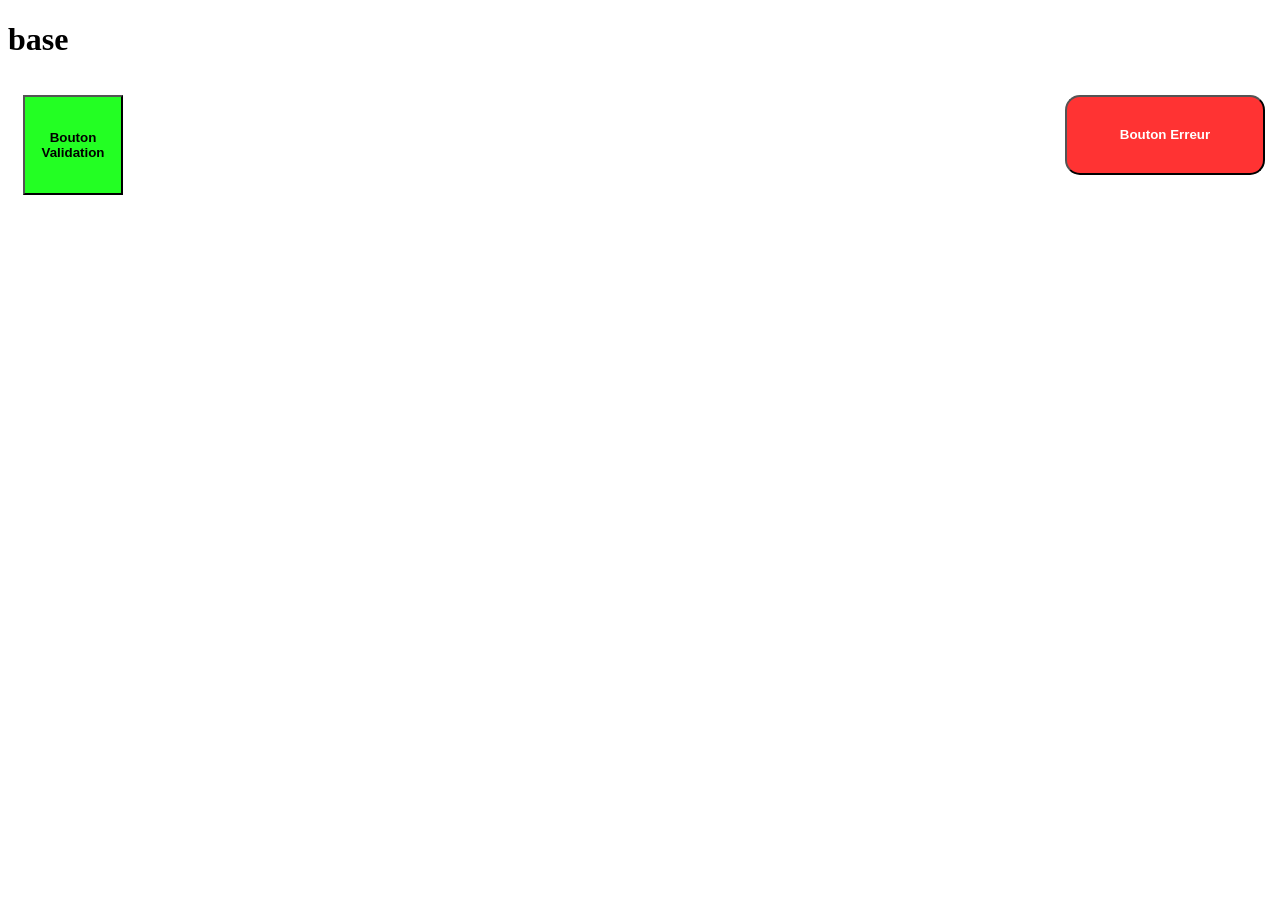
<file: devoir-design-pattern/index.html>
<!DOCTYPE html>
<html lang="en">
  <head>
    <meta charset="UTF-8" />
    <meta
      name="viewport"
      content="width=device-width, initial-scale=1.0" />
    <title>Document</title>
  </head>
  <body>
    <h1>base</h1>
    <main></main>
  </body>
  <script src="./index.js"></script>
</html>
</file>
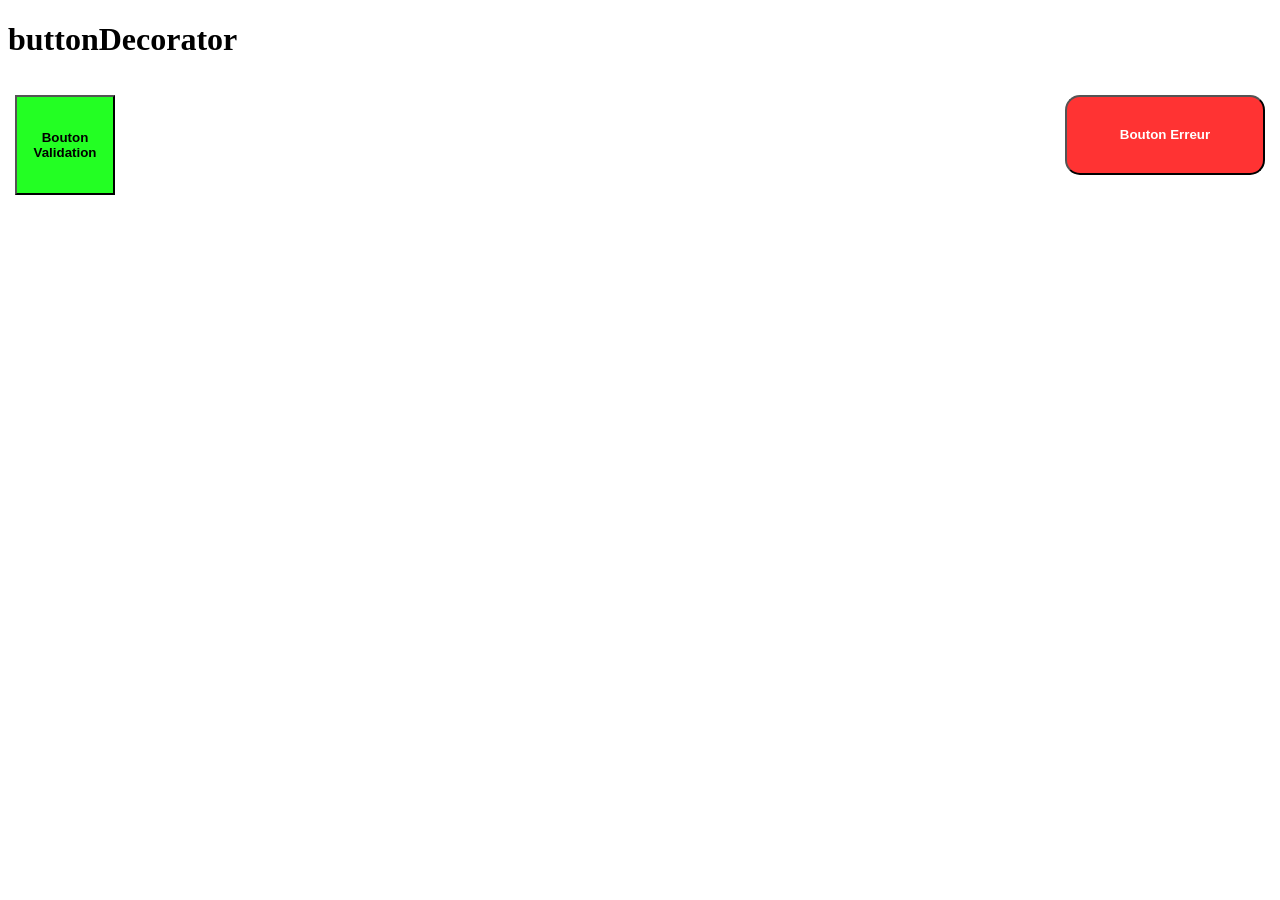
<file: devoir-design-pattern/pattern/index.html>
<!DOCTYPE html>
<html lang="en">
  <head>
    <meta charset="UTF-8" />
    <meta
      name="viewport"
      content="width=device-width, initial-scale=1.0" />
    <title>Document</title>
  </head>
  <body>
    <h1>buttonDecorator</h1>
    <main></main>
  </body>
  <script src="./buttonDecorator.js"></script>
</html>
</file>
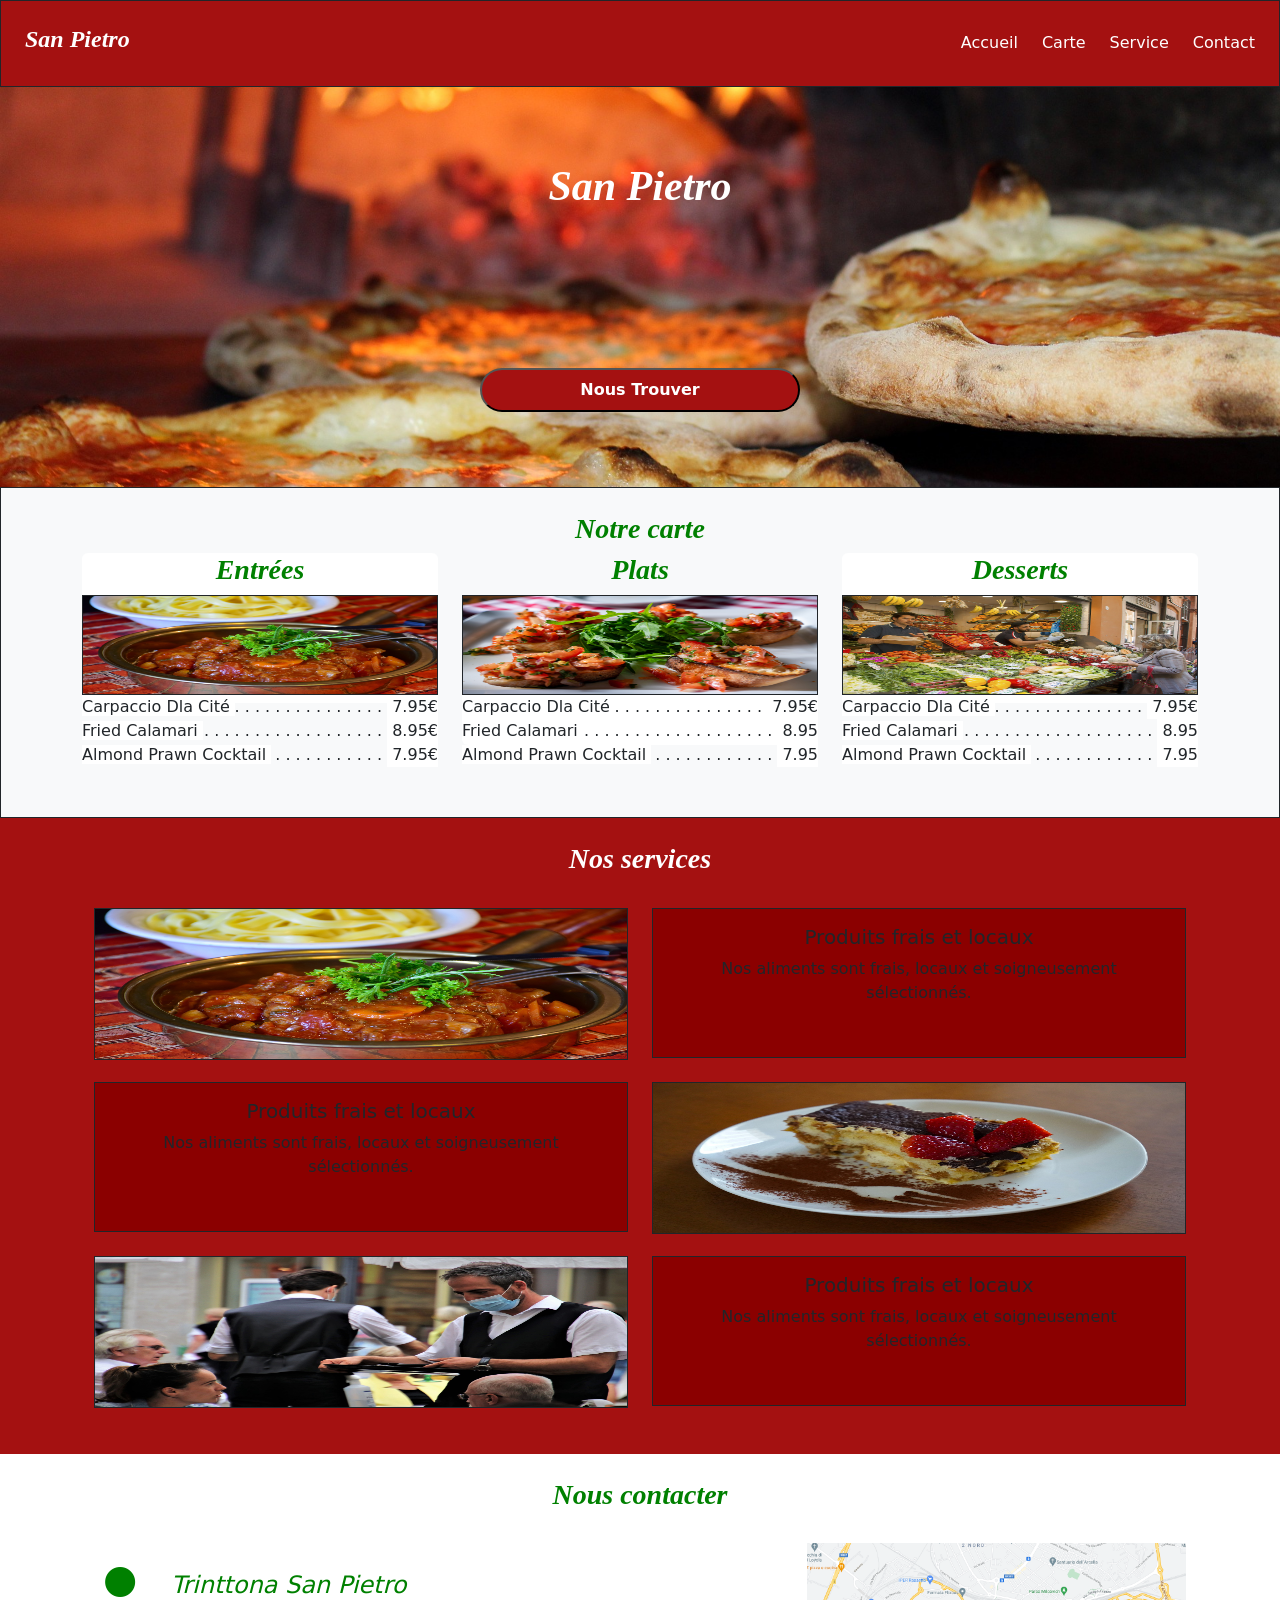
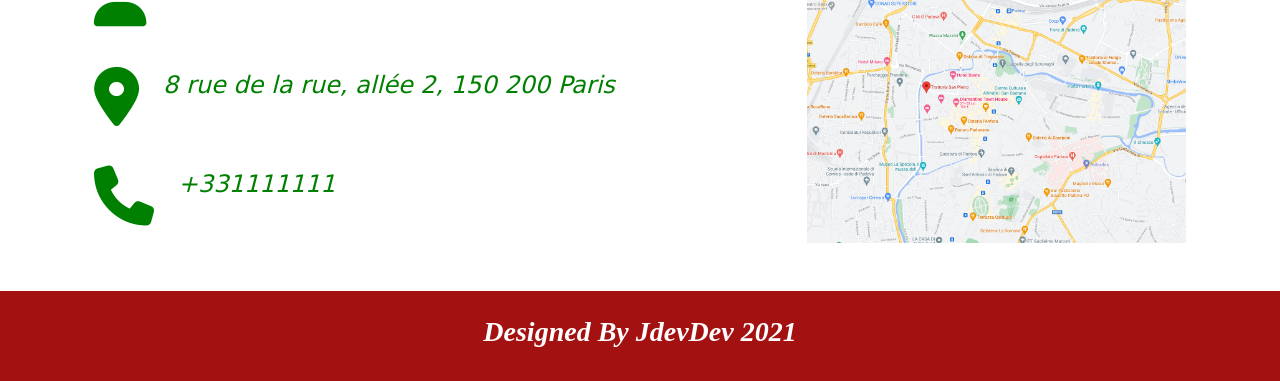
<file: tp_boostrap/tp_1/index.html>
<!doctype html>
<html lang="fr">
<head>
    <!-- Required meta tags -->
    <meta charset="utf-8">
    <meta name="viewport" content="width=device-width, initial-scale=1, shrink-to-fit=no">

    <!-- Bootstrap CSS -->
    <link rel="stylesheet" href="https://cdnjs.cloudflare.com/ajax/libs/font-awesome/6.5.1/css/all.min.css" integrity="sha512-DTOQO9RWCH3ppGqcWaEA1BIZOC6xxalwEsw9c2QQeAIftl+Vegovlnee1c9QX4TctnWMn13TZye+giMm8e2LwA==" crossorigin="anonymous" referrerpolicy="no-referrer" />
    <link href="https://cdn.jsdelivr.net/npm/bootstrap@5.0.2/dist/css/bootstrap.min.css" rel="stylesheet"
          integrity="sha384-EVSTQN3/azprG1Anm3QDgpJLIm9Nao0Yz1ztcQTwFspd3yD65VohhpuuCOmLASjC" crossorigin="anonymous">
    <link rel="stylesheet" href="index.css">
    <title>San Pietro</title>
</head>
<body>

<header>
    <nav class="
        container-fluid
        text-white
        background-primary
        p-4
        d-flex
        justify-content-between
        align-item-center
        border
        border-dark
        ">
        <h1 class="title text-capitalize">san pietro</h1>
        <div class="d-flex gap-4">
            <a href="#">
                Accueil
            </a>
            <a href="#carte">
                Carte
            </a>
            <a href="#nosServices">
                Service
            </a>
            <a href="contact">
                Contact
            </a>
        </div>
    </nav>

    <div class="
        d-flex
        flex-column
        justify-content-around
        text-center
        align-items-center"
         style="
        height: 400px;
        background: url('../imgs/pizza-2810589_1920.jpg')  right / 100% no-repeat;"
    >
        <h2 class="text-white text-capitalize title">
            san pietro
        </h2>
        <button class="
            text-white
            text-capitalize
            background-primary
            w-25
            p-2 px-4">
            <strong>nous trouver</strong>
        </button>
    </div>
</header>

<main>
    <section
            class="carte bg-light p-4 border border-dark " id="carte">
        <h3 class="text-center title text-green">Notre carte</h3>
        <div class="container mb-5">
            <div class="row">
                <div class="col">
                    <div class="card h-100">
                        <h3 class="text-center title text-green">Entrées</h3>
                        <div class="card-body p-0 ">
                            <img class=" border border-dark " src="../imgs/osso-buco-2535546_1920.jpg" height="100px" width="100%"
                                 srcset="">
                            <ul class="leaders text-capitalize">
                                <li><span>carpaccio dla cité</span>
                                    <span>7.95€</span>
                                <li><span>Fried Calamari</span>
                                    <span>8.95€</span>
                                <li><span>Almond Prawn Cocktail</span>
                                    <span>7.95€</span>
                            </ul>
                        </div>
                    </div>
                </div>
                <div class="col">
                    <h3 class="text-center title text-green">Plats</h3>
                    <div class="card h-100  ">
                        <div class="card-body p-0 ">
                            <img class=" border border-dark " src="../imgs/bruschetta-4282898_1920.jpg" height="100px" width="100%"
                                 srcset="">
                            <ul class="leaders text-capitalize">
                                <li><span>carpaccio dla cité</span>
                                    <span>7.95€</span>
                                <li><span>Fried Calamari</span>
                                    <span>8.95</span>
                                <li><span>Almond Prawn Cocktail</span>
                                    <span>7.95</span>
                            </ul>
                        </div>
                    </div>
                </div>
                <div class="col">
                    <div class="card h-100">
                        <h3 class="text-center title text-green">Desserts</h3>
                        <div class="card-body p-0 ">
                            <img class=" border border-dark " src="../imgs/market-3916964_1920.jpg" height="100px" width="100%"
                                 srcset="">
                            <ul class="leaders text-capitalize">
                                <li><span>carpaccio dla cité</span>
                                    <span>7.95€</span>
                                <li><span>Fried Calamari</span>
                                    <span>8.95</span>
                                <li><span>Almond Prawn Cocktail</span>
                                    <span>7.95</span>
                            </ul>
                        </div>
                    </div>
                </div>
            </div>
        </div>
    </section>
    <section class="background-primary" id="nosServices">
        <div class="container py-4">
            <h3 class="text-center title text-white pb-4">Nos services</h3>

            <div class="container">
                <div class="row text-white">
                    <div class="col ">
                        <div class="card h-100 mb-4">
                            <div class="card-body p-0  border border-dark ">
                                <img src="../imgs/osso-buco-2535546_1920.jpg" height="150px" width="100%"
                                     srcset="">
                            </div>
                        </div>
                        <div class="card h-100 mb-4">
                            <div class="card-body text-center border border-dark " style="background: darkred">
                                <h5 class="card-title">Produits frais et locaux</h5>
                                <p class="card-text">Nos aliments sont frais, locaux et soigneusement
                                    sélectionnés.</p>
                            </div>
                        </div>
                        <div class="col">
                            <div class="card h-100 mb-4 ">
                                <div class="card-body p-0  border border-dark ">
                                    <img src="../imgs/waiter-5513560_1920.jpg" height="150px" width="100%"
                                         srcset="">
                                </div>
                            </div>
                        </div>
                    </div>
                    <div class="col ">
                        <div class="card h-100 mb-4">
                            <div class="card-body text-center border border-dark " style="background: darkred">
                                <h5 class="card-title">Produits frais et locaux</h5>
                                <p class="card-text">Nos aliments sont frais, locaux et soigneusement
                                    sélectionnés.</p>
                            </div>
                        </div>
                        <div class="card h-100 mb-4">
                            <div class="card-body p-0  border border-dark ">
                                <img src="../imgs/tiramisu-4098241_1920.jpg" height="150px" width="100%"
                                     srcset="">
                            </div>
                        </div>
                        <div class="col">
                            <div class="card h-100 mb-4">
                                <div class="card-body text-center border border-dark " style="background: darkred">
                                    <h5 class="card-title">Produits frais et locaux</h5>
                                    <p class="card-text">Nos aliments sont frais, locaux et soigneusement
                                        sélectionnés.</p>
                                </div>
                            </div>
                        </div>
                    </div>
                </div>
            </div>
        </div>

    </section>
    <section class="" id="nousContacter">
        <div class="container py-4">
            <h3 class="text-center title text-green pb-4">Nous contacter</h3>

            <div class="container">
                <div class="d-flex gap-4">
                    <div class="col text-green" style="font-size: 24px;  font-style: italic;">
                       <div style="font-style: italic;height: 80%;" class="mt-4 text-center d-flex flex-column justify-content-between">
                           <div class="d-flex gap-4">
                               <i class="fa-solid fa-user" style="font-size: 60px"></i>
                               <p class="card-text ">Trinttona San Pietro</p>
                           </div>
                           <div class="d-flex gap-4">
                               <i class="fa-solid fa-location-dot" style="font-size: 60px"></i>
                               <p class="card-text">8 rue de la rue, allée 2, 150 200 Paris</p>
                           </div>
                           <div class="d-flex gap-4">
                               <i class="fa-solid fa-phone" style="font-size: 60px"></i>
                               <p class="card-text">+331111111</p>
                           </div>

                       </div>
                    </div>
                    <div class="">
                        <div class="mb-4">
                            <div class=" " style="background: darkred;">
                             <img src="../imgs/map_restaurant.png" height="300px" width="100%"/>
                            </div>
                        </div>
                    </div>
                </div>
            </div>
        </div>

    </section>

</main>

<footer class="background-primary p-4">
    <h3 class="text-white text-capitalize title text-center " >
        designed by jdevDev 2021
    </h3>
</footer>
<script src="https://cdn.jsdelivr.net/npm/bootstrap@5.0.2/dist/js/bootstrap.bundle.min.js"
        integrity="sha384-MrcW6ZMFYlzcLA8Nl+NtUVF0sA7MsXsP1UyJoMp4YLEuNSfAP+JcXn/tWtIaxVXM"
        crossorigin="anonymous"></script>
</body>
</html>
</file>
<file: tp_boostrap/tp_1/index.css>
a {
    color: white;
    text-decoration: none; /* no underline */
}
ol, ul, div {
    list-style: none;
}

.title {
    font-style: italic;
    font-weight: bolder;
    font-family: Montserrat;
}

.card {
    border: black 20px;
}

.background-primary {
    background: #a41111;
}

.background-primary-dark {
    background: #8c0f0f;

}

.text-green {
    color: green;
}

button {
    border-radius: 40px;
}

h1 {
    font-size: 24px;
}

h2 {
    font-size: 42px;
}

nav {
    display: flex;
    justify-content: center;
    align-items: center;
}

.card {
    max-height:150px;
    min-height: 150px
}

ul.leaders {
    max-width: 40em;
    padding: 0;
    overflow-x: hidden;
    list-style: none}
ul.leaders li:before {
    float: left;
    width: 0;
    white-space: nowrap;
    content:
            ". . . . . . . . . . . . . . . . . . . . "
            ". . . . . . . . . . . . . . . . . . . . "
            ". . . . . . . . . . . . . . . . . . . . "
            ". . . . . . . . . . . . . . . . . . . . "}
ul.leaders span:first-child {
    padding-right: 0.33em;
    background: white}
ul.leaders span + span {
    float: right;
    padding-left: 0.33em;
    background: white}
</file>
